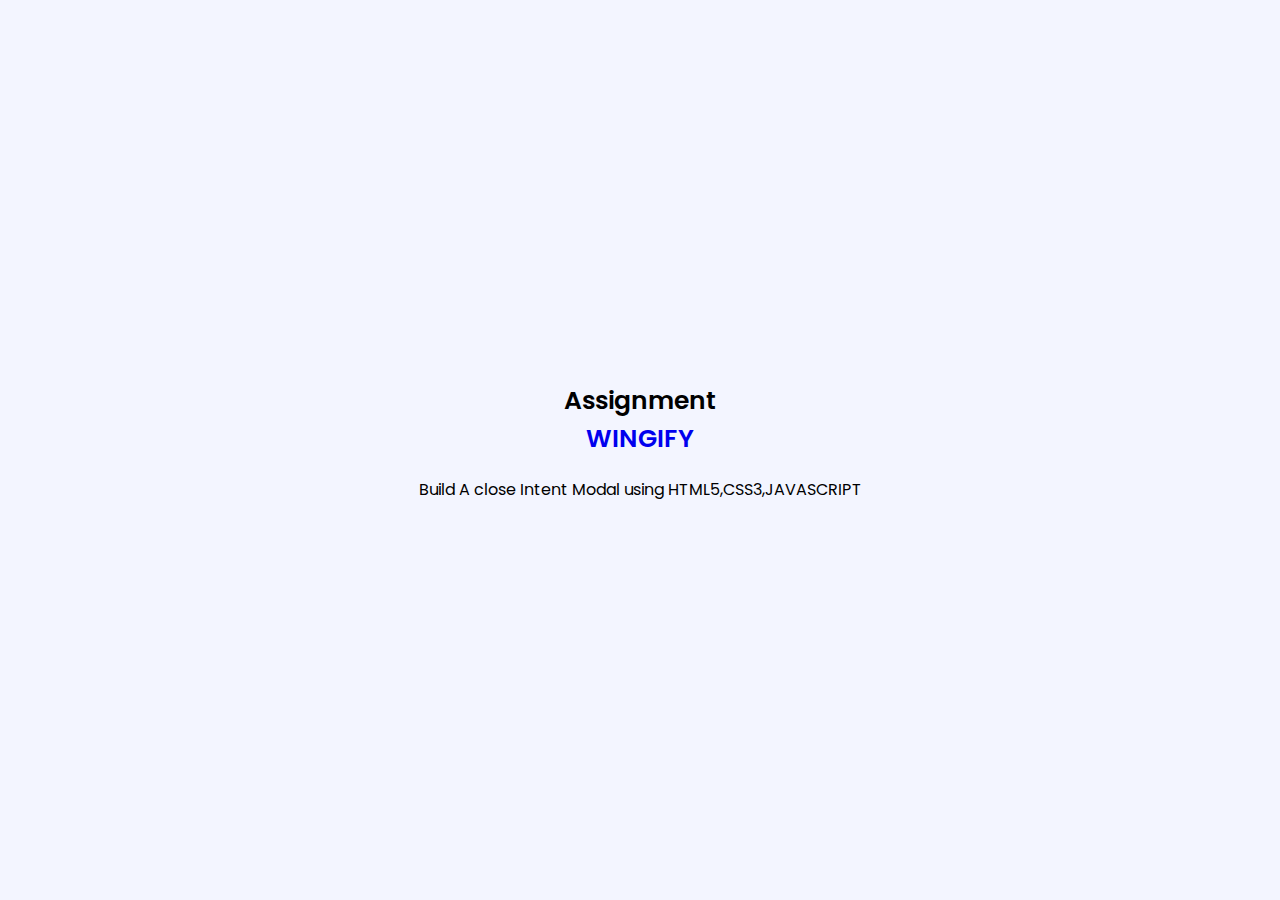
<file: desktop/index.html>
<!DOCTYPE html>
<html lang="en">
<head>
  <meta charset="UTF-8">
  <meta name="viewport" content="width=device-width, initial-scale=1.0">
  <title>Exit Intent Popup</title>
  <link href="https://fonts.googleapis.com/css2?family=Poppins:wght@400;500;600&display=swap" rel="stylesheet">
  <link rel="stylesheet" href="main.css">
</head>
<body>
  
    <section>
      <div class="card text-center">
        <h4>Assignment <a href="https://wingify.com/" target="_blank">WINGIFY</a></h4>
        <p>Build A close Intent Modal using HTML5,CSS3,JAVASCRIPT</p>
      </div>
    </section>

    <section class="wrapper">
        <div class="modal">
          <div class="modal-container flex-between">
            <div class="modal-container__text">
              <h4>GET $10 OFF WHEN YOU SIGN UP FOR</h4>
              <h5 class="mb-30">Savings, News, Updates and More</h5>
              <form class="subscriber-form" id="subscriberForm">
                <div class="form-group">
                  <input type="text" class="form-input" name="name" placeholder="Your Name" id="name">
                  <span class="alert"></span>
                </div>
                <div class="form-group">
                  <input type="email" class="form-input" name="email" placeholder="Email Address" id="email">
                  <span class="alert"></span>
                </div>
                <div class="form-group">
                    <input type="checkbox" name="checkbox" class="form-checkbox" value="check" id="checkbox">
                    <small>Check this box to receive monthly newsletter</small>
              
                  <span class="alert"></span>
                </div>
                <button type="submit" class="btn black-btn mt-30">SIGN UP</button>
              </form>
              <a href="#" class="text-link text-center">Privacy Policy</a>
            </div>
            <div class="modal-container__img">
                <img src="./media/close.svg" class="close-icon" alt="close icon">
      
              <img src="./media/sideimage.PNG" alt="side image">
            </div>
          </div>
        </div>
    </section>




  <script src="main.js"></script>
</body>
</html>
</file>
<file: desktop/main.css>
/****************************

*********Variables*********

*****************************/
/********************************


***********Global CSS*************


**********************************/
*,
*::before,
*::after {
  -webkit-box-sizing: border-box;
          box-sizing: border-box;
}

body {
  margin: 0;
  line-height: 1.5;
  background-color: #eff1ffb8;
  font-family: 'Poppins', sans-serif;
}

h4,
h5 {
  margin-top: 0px;
  margin-bottom: 5px;
}

h4 {
  font-size: 25px;
  font-weight: 600;
}

a {
  display: block;
  text-decoration: none;
}

.flex, .flex-between, .flex-center, .card, .wrapper, .wrapper .modal .modal-container__img {
  display: -webkit-box;
  display: -ms-flexbox;
  display: flex;
}

.flex-column, .card, .wrapper .modal .modal-container__img {
  -webkit-box-orient: vertical;
  -webkit-box-direction: normal;
      -ms-flex-direction: column;
          flex-direction: column;
}

.flex-between {
  -webkit-box-pack: justify;
      -ms-flex-pack: justify;
          justify-content: space-between;
}

.flex-center, .card, .wrapper {
  -webkit-box-pack: center;
      -ms-flex-pack: center;
          justify-content: center;
  -webkit-box-align: center;
      -ms-flex-align: center;
          align-items: center;
}

.mt-30 {
  margin-top: 30px;
}

.mb-30 {
  margin-bottom: 30px;
}

.text-center {
  text-align: center;
}

.hide {
  visibility: hidden !important;
}

.alert {
  color: #ff2020;
  font-size: 12px;
  display: block;
  padding: 4px 2px 0px;
  font-weight: 600;
}

/****************************

***********form css**********

****************************/
.form-group {
  margin-bottom: 15px;
}

.form-group .form-input {
  font-family: inherit;
  font-size: 14px;
  width: 100%;
  padding: 15px;
  border: 1px solid #f9f9f9;
  outline: none;
  border-radius: 4px;
}

.form-group .form-input:focus, .form-group .form-input:hover {
  -webkit-box-shadow: 0 0 10px rgba(0, 0, 0, 0.1);
          box-shadow: 0 0 10px rgba(0, 0, 0, 0.1);
}

.form-group .form-checkbox {
  vertical-align: middle;
  cursor: pointer;
}

/******form validation*******/
.valid .alert {
  display: none;
}

.invalid .form-input {
  border-color: #ff2020;
}

.invalid small {
  color: #ff2020;
}

/****************************

***********buttons**********

****************************/
.btn {
  border: 1px solid transparent;
  background-color: transparent;
  font-family: inherit;
  display: block;
  width: 100%;
  padding: 18px;
  cursor: pointer;
  font-size: 1rem;
  letter-spacing: 0.03rem;
  border-radius: 4px;
  outline: none;
}

.black-btn {
  background-color: #000;
  border-color: #000;
  color: white;
}

.black-btn:hover {
  opacity: 0.8;
}

/****************************

***********common**********

****************************/
.card {
  height: 100vh;
}

.wrapper {
  visibility: hidden;
  background-color: rgba(0, 0, 0, 0.5);
  height: 100vh;
  width: 100%;
  z-index: 100;
  position: fixed;
  top: 0;
  right: 0;
  bottom: 0;
  left: 0;
}

.wrapper .modal {
  -webkit-transition: all 0.3s ease-in-out;
  transition: all 0.3s ease-in-out;
  background-color: #ffd101;
  max-width: 65%;
  width: 100%;
  margin: 0 auto;
  border-radius: 4px;
  -webkit-box-shadow: 0 0 20px rgba(0, 0, 0, 0.1);
          box-shadow: 0 0 20px rgba(0, 0, 0, 0.1);
  padding: 40px;
}

.wrapper .modal .modal-container__text .text-link {
  color: #000;
  padding-top: 20px;
  font-size: 14px;
}

.wrapper .modal .modal-container__img .close-icon {
  cursor: pointer;
  max-width: 20px;
  margin-top: 10px;
  margin-left: auto;
}
/*# sourceMappingURL=main.css.map */
</file>
